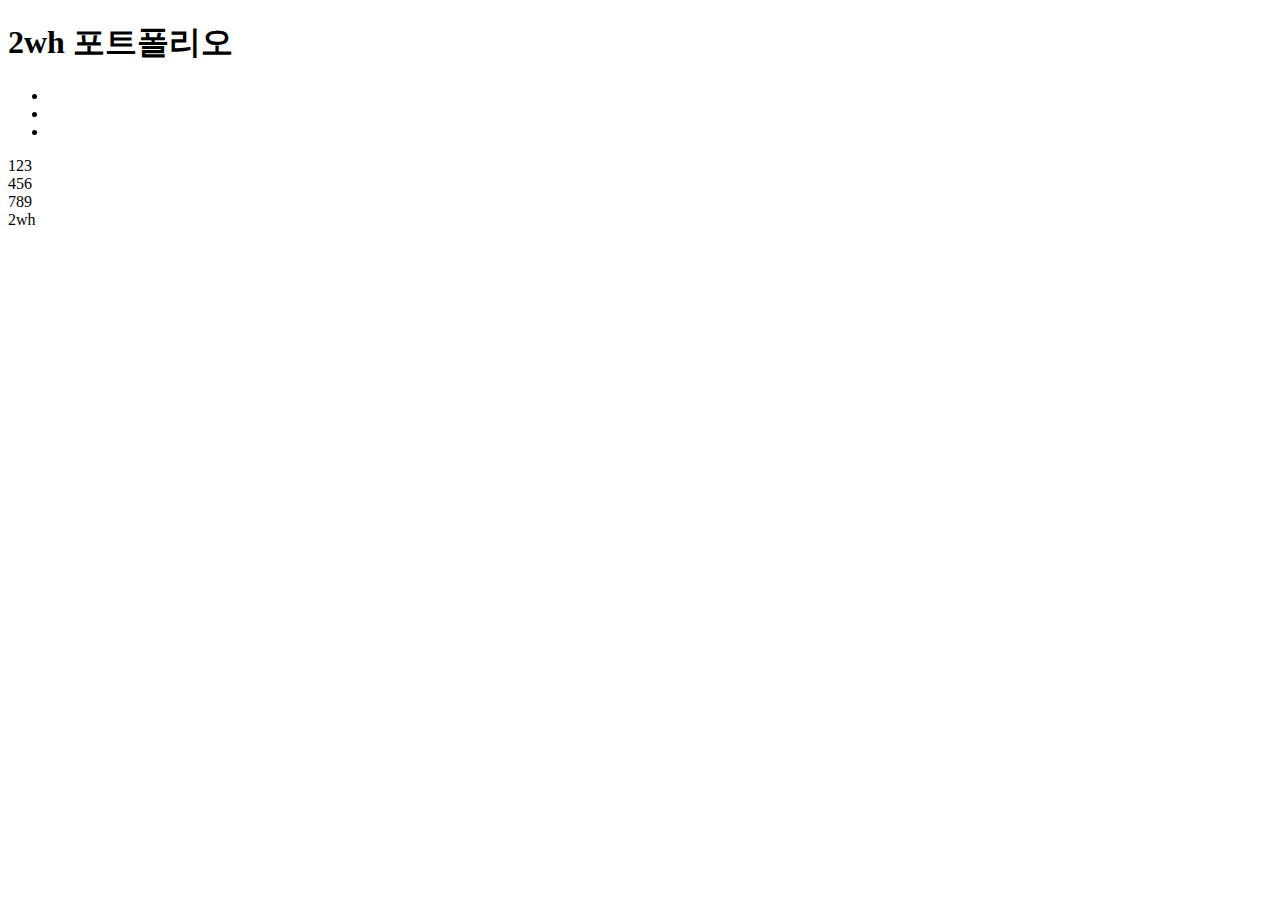
<file: project1/index.html>
<!DOCTYPE html>
<html lang="ko">
<head>
    <meta charset="UTF-8">
    <meta name="viewport" content="width=device-width, initial-scale=1.0">
    <title>portpolio</title>
</head>
<body>
    <header>
        <h1>2wh 포트폴리오</h1>
        <nav>
            <ul>
                <li><a href="#profile"></a></li>
                <li><a href="#project"></a></li>
                <li><a href="#contract"></a></li>
            </ul>
        </nav>
    </header>
    <main>
        <section id="about">123</section>
        <section id="projects">456</section>
        <section id="contract">789</section>
    </main>
    <footer> 2wh</footer>
</body>
</html>
</file>
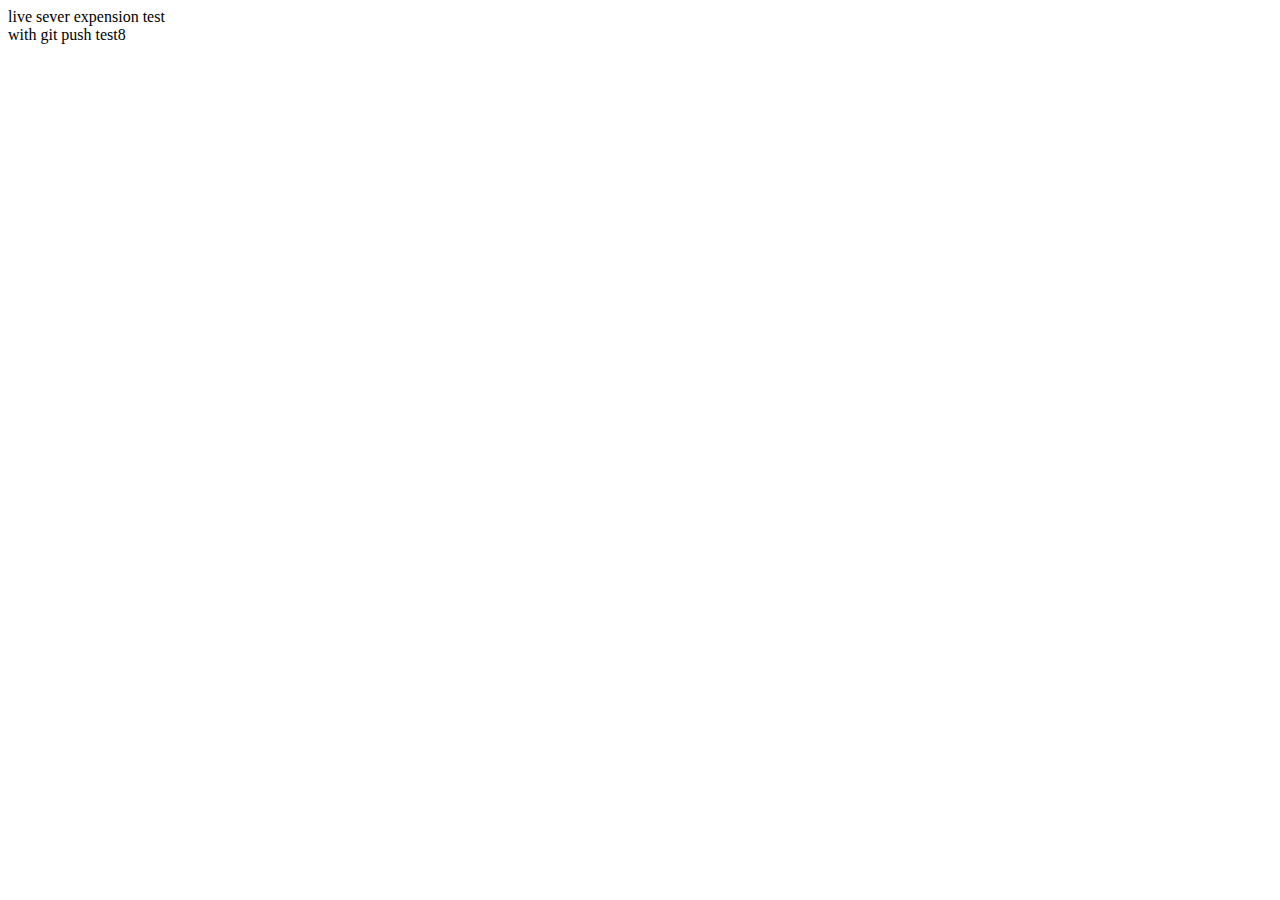
<file: 2wh/First test html.html>
<!DOCTYPE html>
<html lang="ko-KR">
<head>
    <meta charset="UTF-8">
    <meta name="viewport" content="width=device-width, initial-scale=1.0">
    <title>live sever expension test</title>
</head>
<body>
    <div>
        live sever expension test
    </div>
    <main>
        
        <div>
            with git push test8
        </div>

    </main>
</body>
</html>
</file>
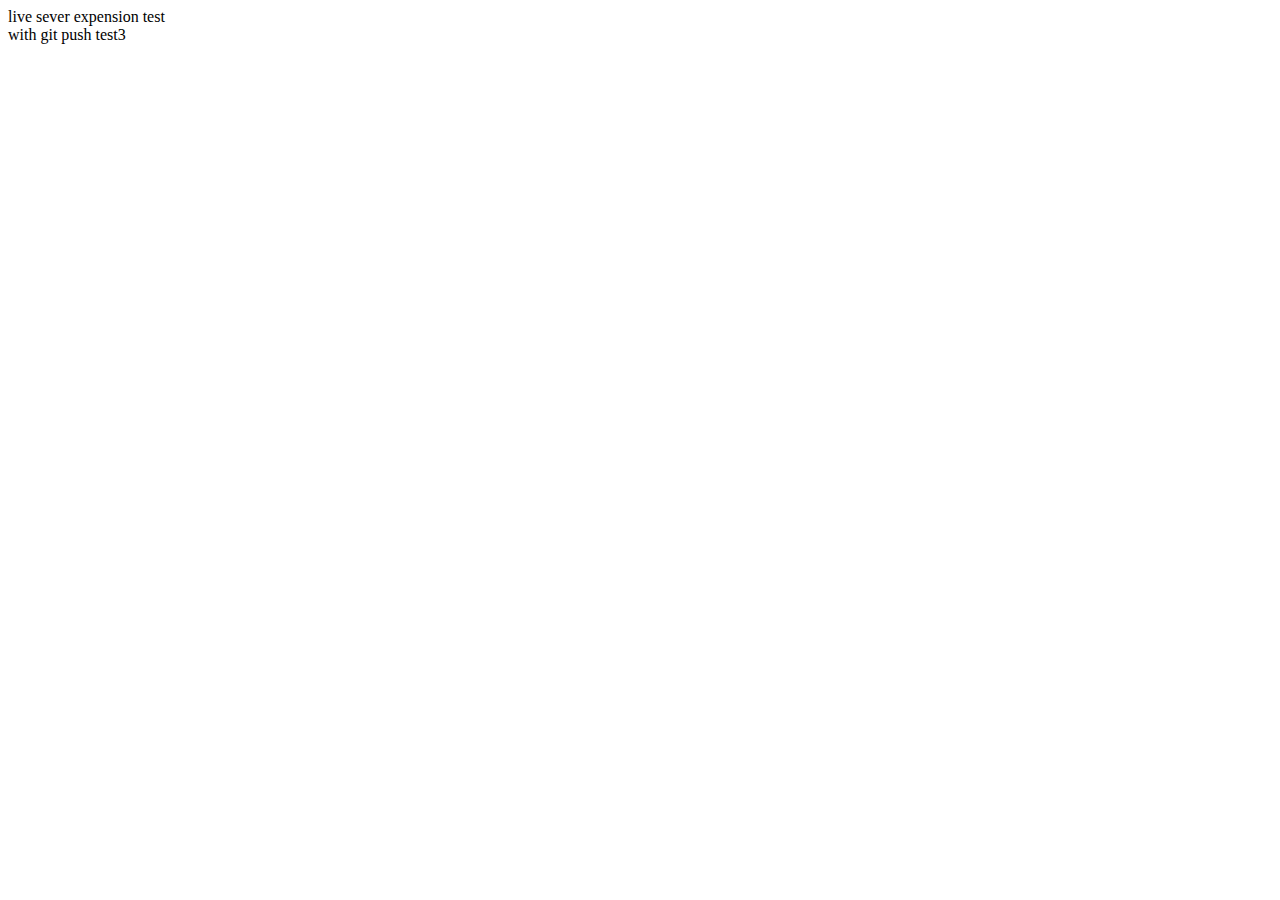
<file: Frontend/First test html.html>
<!DOCTYPE html>
<html lang="ko-KR">
<head>
    <meta charset="UTF-8">
    <meta name="viewport" content="width=device-width, initial-scale=1.0">
    <title>live sever expension test</title>
</head>
<body>
    <div>
        live sever expension test
    </div>
    <main>
        
        <div>
            with git push test3
        </div>

    </main>
</body>
</html>
</file>
